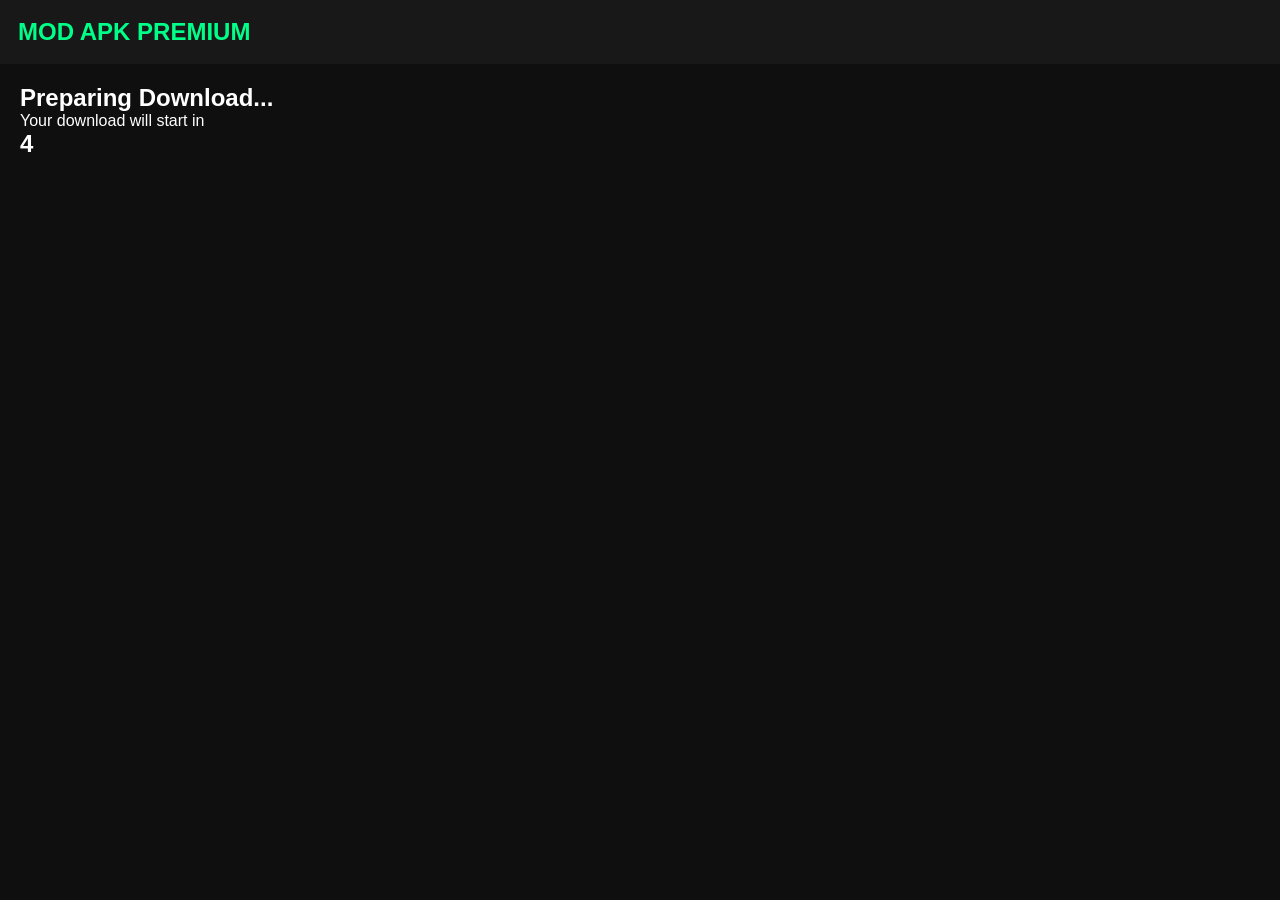
<file: download.html>
<!DOCTYPE html>
<html lang="en">
<head>
<meta charset="UTF-8">
<meta name="viewport" content="width=device-width,initial-scale=1">
<title>Download</title>

<link rel="stylesheet" href="css/style.css">
</head>

<body>

<header>

<div class="logo">MOD APK PREMIUM</div>

</header>

<section class="download-page">

<h1>Preparing Download...</h1>

<p>Your download will start in</p>

<h2 id="count">5</h2>

<a id="downloadLink" class="btn" style="display:none;">
Download Now
</a>

</section>

<script src="js/download.js"></script>

</body>

</html>
</file>
<file: css/style.css>
*{
margin:0;
padding:0;
box-sizing:border-box;
font-family:Arial,sans-serif;
}

body{
background:#0f0f0f;
color:#fff;
}


/* HEADER */

header{
display:flex;
justify-content:space-between;
align-items:center;
padding:18px;
background:#181818;
position:sticky;
top:0;
z-index:1000;
}

.logo{
font-size:24px;
font-weight:bold;
color:#00ff88;
}

#search{
width:220px;
padding:10px;
border:none;
outline:none;
border-radius:10px;
background:#262626;
color:#fff;
}


/* HERO */

.hero{
text-align:center;
padding:0;
margin:0;
background:linear-gradient(135deg,#00ff88,#0099ff);
}


/* COMMON */

section{
padding:20px;
}

h2{
margin-bottom:20px;
}


/* CATEGORIES */

.categories{
padding:15px 20px 10px;
text-align:center;
}

.category-list{
display:flex;
flex-wrap:wrap;
justify-content:center;
gap:12px;
margin-top:15px;
}

.category-list button{
padding:10px 18px;
border:none;
border-radius:30px;
background:#222;
color:#fff;
cursor:pointer;
transition:.3s;
}

.category-list button:hover{
background:#00ff88;
color:#000;
}


/* TELEGRAM */

.telegram{
text-align:center;
padding:40px 20px;
background:#151515;
border-radius:25px;
overflow:hidden;
margin:15px 20px 25px !important;
}

.telegram h2{
margin-bottom:20px;
}

.telegram p{
margin-bottom:0;
}


/* JOIN BUTTON */

.join-btn{
display:inline-block;
margin-top:20px;
padding:14px 30px;
background:#0088cc;
color:#fff;
text-decoration:none;
border-radius:12px;
font-weight:bold;
transition:.3s;
}

.join-btn:hover{
transform:scale(1.05);
}


/* LATEST APPS */

.latest-section{
padding:20px;
margin:0 !important;
background:#0f0f0f;
}

.apps{
display:grid;
grid-template-columns:repeat(auto-fit,minmax(180px,1fr));
gap:20px;
}

.card{
background:#1b1b1b;
border-radius:15px;
overflow:hidden;
transition:.3s;
}

.card:hover{
transform:translateY(-5px);
}

.card img{
width:100%;
height:170px;
object-fit:contain;
padding:20px;
}

.card-content{
padding:15px;
}

.card h3{
margin-bottom:10px;
font-size:18px;
}

.card p{
font-size:14px;
color:#bbb;
margin-bottom:15px;
}

.btn{
display:block;
text-align:center;
background:#00ff88;
color:#000;
padding:10px;
border-radius:10px;
text-decoration:none;
font-weight:bold;
transition:.3s;
}

.btn:hover{
background:#00cc6a;
}


/* FOOTER */

footer{
margin-top:30px;
background:#111;
border-top:1px solid #222;
}

.footer{
padding:40px 20px;
text-align:center;
}

.footer h2{
color:#00ff88;
margin-bottom:10px;
}

.footer p{
color:#aaa;
margin:10px 0;
}

.footer-links{
display:flex;
justify-content:center;
gap:20px;
flex-wrap:wrap;
margin:20px 0;
}

.footer-links a{
color:#fff;
text-decoration:none;
transition:.3s;
}

.footer-links a:hover{
color:#00ff88;
}

.copy{
font-size:14px;
color:#666;
}


/* APP DETAILS */

.app-details{
text-align:center;
max-width:600px;
margin:auto;
}

.app-details img{
width:150px;
height:150px;
max-width:100%;
object-fit:contain;
background:#fff;
padding:15px;
border-radius:20px;
display:block;
margin:20px auto;
}


/* MOBILE */

@media(max-width:768px){

header{
flex-direction:column;
gap:15px;
}

#search{
width:100%;
}

.telegram{
padding:40px 15px;
margin:15px 15px 25px !important;
}

.latest-section{
padding:20px 15px;
margin:0 !important;
}

}
</file>
